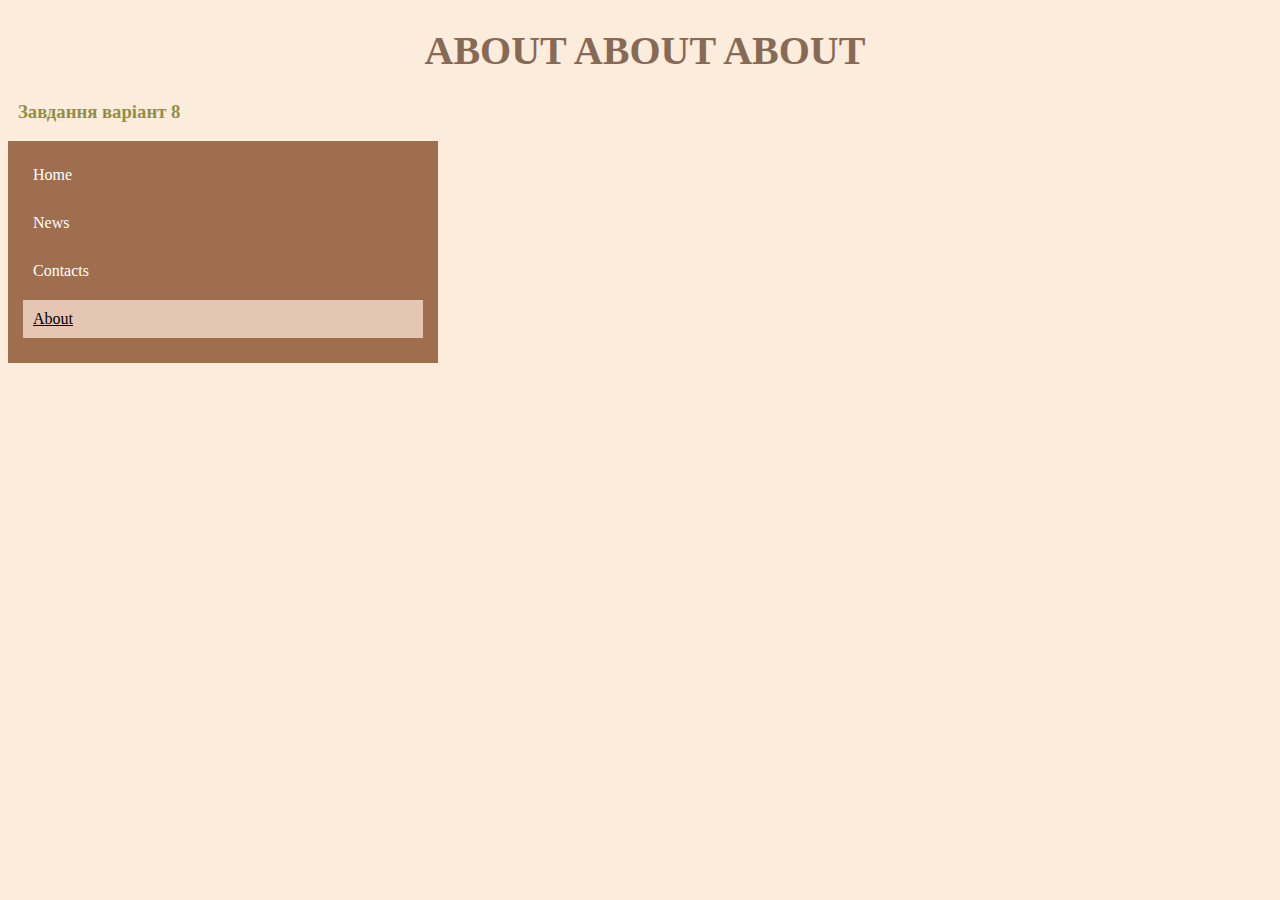
<file: about.html>
<!DOCTYPE html>
<html lang="en">
<head>
    <meta charset="UTF-8">
    <meta name="viewport" content="width=device-width, initial-scale=1.0">
    <link rel="stylesheet" href="styles.css">
    <title>ABOUT</title>
    <style type="text/css">
        body {
            color:  #866a56;
        }
        h1 {
            font-size: 250%;
            text-align: center;
            color: 	#866a56;
        }
    </style>
</head>
<body>
    <h1>ABOUT   ABOUT   ABOUT</h1>
    <h3> Завдання варіант 8</h3>
    <ul class="navigation" style="align-content: center;">
        <li><a href="index.html" >Home</a></li>
        <li><a href="news.html">News</a></li>
        <li><a href="contacts.html" >Contacts</a></li>
        <li><a href="about.html" class="active">About</a></li>
        <!-- Додайте більше посилань, якщо потрібно -->
    </ul>
</body>
</html>
</file>
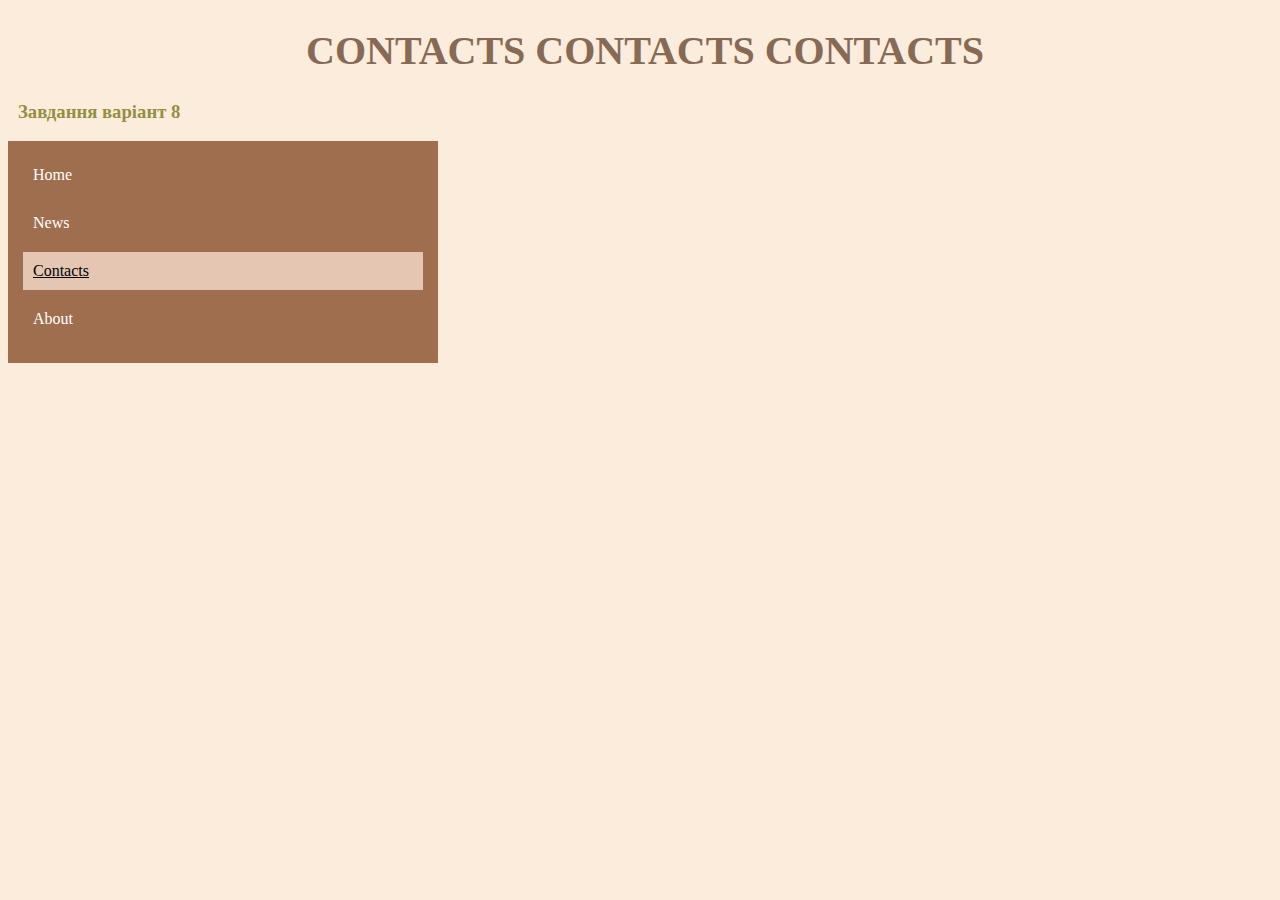
<file: contacts.html>
<!DOCTYPE html>
<html lang="en">
<head>
    <meta charset="UTF-8">
    <meta name="viewport" content="width=device-width, initial-scale=1.0">
    <link rel="stylesheet" href="styles.css">
    <title>CONTACTS</title>
    <style type="text/css">
        body {
            color:  #866a56;
        }
        h1 {
            font-size: 250%;
            text-align: center;
            color: 	#866a56;
        }
    </style>
</head>
<body>
    <h1>CONTACTS   CONTACTS   CONTACTS</h1>

    <h3> Завдання варіант 8</h3>
    <ul class="navigation" style="align-content: center;">
        <li><a href="index.html" >Home</a></li>
        <li><a href="news.html">News</a></li>
        <li><a href="contacts.html" class="active">Contacts</a></li>
        <li><a href="about.html">About</a></li>
        <!-- Додайте більше посилань, якщо потрібно -->
    </ul>
</body>
</html>
</file>
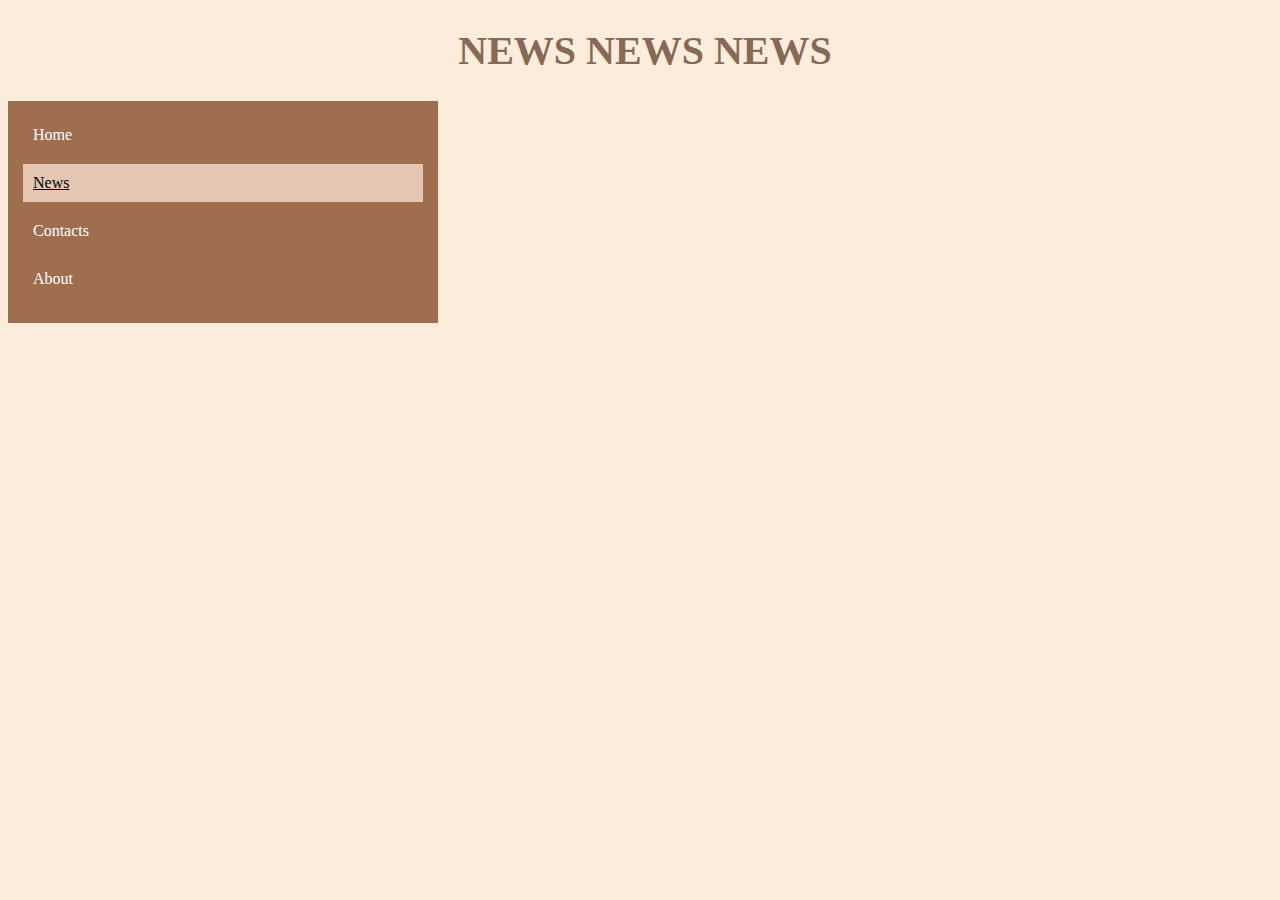
<file: news.html>
<!DOCTYPE html>
<html lang="en">
<head>
    <meta charset="UTF-8">
    <meta name="viewport" content="width=device-width, initial-scale=1.0">
    <link rel="stylesheet" href="styles.css">
    <title>NEWS</title>
    <style type="text/css">
        body {
            color:  #866a56;
        }
        h1 {
            font-size: 250%;
            text-align: center;
            color: 	#866a56;
        }
    </style>
</head>
<body>
    <h1>NEWS   NEWS   NEWS</h1>
    <ul class="navigation" style="align-content: center;">
        <li><a href="index.html" >Home</a></li>
        <li><a href="news.html" class="active">News</a></li>
        <li><a href="contacts.html" >Contacts</a></li>
        <li><a href="about.html" >About</a></li>
        <!-- Додайте більше посилань, якщо потрібно -->
    </ul>
</body>
</html>
</file>
<file: styles.css>
h1 {
    color: 	#866a56;
    font-size: 250%;
    text-align: center;
    padding-left: 10px;
}
p {
    padding-left: 10px;
    color:	#af8c72
}
body {
    background-color: #fbecdb
}
h3 {
        color:	#938f43;
        padding-left: 10px
    }

    .container {  
        width: 80%;
        margin: 0 auto;
        padding: 20px;
        padding-left: 30px;
        background-color: #f3cbbd;
        position: relative;
        
    } 

    .container2 {  
        width: 350px;
        margin: 0 auto; /* Центрує елемент на сторінці */
        padding: 20px;
        padding-left: 30px;
        background-color: #f3cbbd;
        position: relative;
        margin-bottom: 15px;
        
    } 
   
    #unique {
        color: #90cdc3;
        font-weight: bold;
    }

    .image {
            position: relative;
            width: 15%;
            height: 15%;
            float: left;
            margin-left: 10px;
            margin-right: 10px;
        }

        .responsive-image {
            display: block;
            width: 20%;
            height: 20%;
            margin: 0 auto; 
        }



/* Завдання до варіанту 8 */
        .navigation {
            background-color:  #9e6e4e;
            padding: 15px;      
        }
        ul {
            list-style-type: none;
            padding: 0;
            margin: 0;
            width: 400px;
        }      
        li {
            margin-bottom: 10px;
        }       
        a {
            text-decoration: none;
            color: white;
            display: block;
            padding: 10px;
        }       
        a:hover {
            background-color:  #62432e;
            color: white;
        }       
        a.active {
            background-color: #e5c6b2;
            color: black;
            text-decoration: underline;
        }





        /* Завдання до варіанту 6 */
        table {
            border-spacing: 0;
            background: rgb(255, 247, 204);
            color: rgb(0, 0, 0);
            text-align: center;
        }
        td {
            border-bottom: 1px solid rgb(91, 31, 11);
            padding: 3px;
        }
        tr  {
            border-right: 1px solid rgb(91, 31, 11);
        }
        tr:first-child td {
            background: rgb(91, 31, 11);
            color: white;
        }
        td:nth-child(1) {
            text-align: left;
        }
        tr:nth-child(3) td {
            background:rgb(226, 212, 134);
            border-bottom: 3px solid rgb(91, 31, 11);
        }
        td:first-child {
            border-left: 1px solid rgb(91, 31, 11);
        }
        td:last-child {
            border-right: 1px solid rgb(91, 31, 11);
        }
</file>
